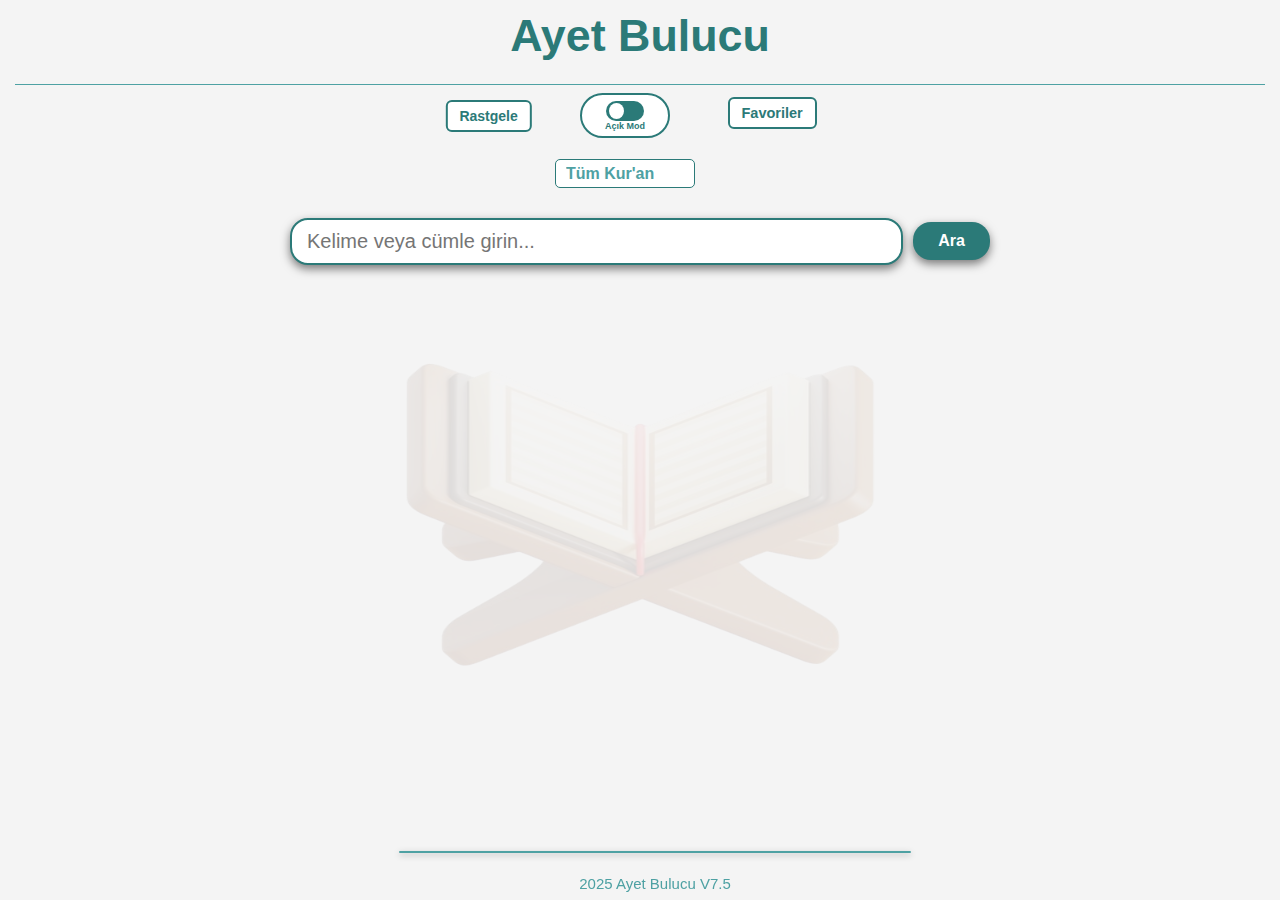
<file: v7.5/index.html>
<!DOCTYPE html>
<html lang="tr">
<head>
<meta charset="UTF-8" />
<meta name="viewport" content="width=device-width, initial-scale=1" />
<link rel="stylesheet" href="css/css.css">
<title>Ayet Arama</title>
</head>
<body>
<h1 id="baslik" class="simple-title mobilboyuth1">
  <a href="" style="text-decoration:none; color:inherit;">Ayet Bulucu</a>
</h1>
<hr id="aracizgi" style="border: none; height: 1px; background-color: #4ea1a3; width: 100%; margin: 0;position: relative; top:-37px;">
<button id="favorilerBtn">Favoriler</button>

<div class="sure-container" id="surelerliste">
  <select id="sureSec">
  </select>
</div>



<div class="search-container" style="z-index: 1000; ">
  <input type="search" id="searchInput" placeholder="Kelime veya cümle girin..." autocomplete="off" style=" box-shadow: 0 4px 10px rgba(0,0,0,0.5);">
  <button id="searchBtn" style=" box-shadow: 0 4px 10px rgba(0,0,0,0.5);">Ara</button>
</div>
<img src="images/logo.png" id="logoorta">
<div id="sakla" class="scroll-wrapper" style="margin: auto; position: relative; overflow-y:auto; border:1px solid #ccc; padding:5px;  box-shadow: 0 4px 10px rgba(0,0,0,0.5);">
    <div id="results"></div>
</div>
<div id="loading" style="display:none; text-align:center; margin: 20px 0;">
  <span id="araniyoryazi"class="loading-icon">🔍</span> Aranıyor...
</div>
<button id="randomBtn" class="ortalapcsol" title="Rastgele Ayet">Rastgele</button>
<button id="kapatBtn" class="ortalapkapatbtn">× Kapat</button>
<button id="paylasBtn" title="Kopyala">Kopyala</button>
<div id="themeToggle" class="ortalapcsag" title="Tema değiştir">
  <div class="switch"></div>
  <div id="themeLabel">Açık Mod</div>
</div>

<script src="js/script.js"></script>
<script src="js/ayetler.js"></script>

<div class="footer">
  <hr class="altcizgi" style="border: none;height: 2px; background-color: #4ea1a3;">
  <hr class="altcizgi" style="border: none;height: 2px; background-color: #4ea1a3; visibility: hidden; margin-top: 5px;">
  <div class="fontlar" style="display: flex; justify-content: center; width: 100%; font-size: 15px;  color: #4ea1a3;">
  <a href="hakkimizda.html" style="color: #4ea1a3; text-decoration: none; cursor: pointer; font-weight: normal;">2025 Ayet Bulucu V7.5</a></div>
  <hr class="altcizgi" style="border: none;height: 1px; background-color: #4ea1a3; visibility: hidden; margin-top:-3px;">
  <div style="display: none;" class="footer-right">
    <button style="display: none;" title="Kapat">✕</button>
    <a style="display: none;"  href="#" title="YouTube">📺</a>
    <a style="display: none;" href="#" title="Instagram">📸</a>
    <a style="display: none;" href="#" title="GitHub">🐱</a>
    <a style="display: none;" href="#" title="Mail">✉️</a>
    <a style="display: none;" href="#" title="Diğer">💬</a>
  </div>
</div>

</body>
</html>
</file>
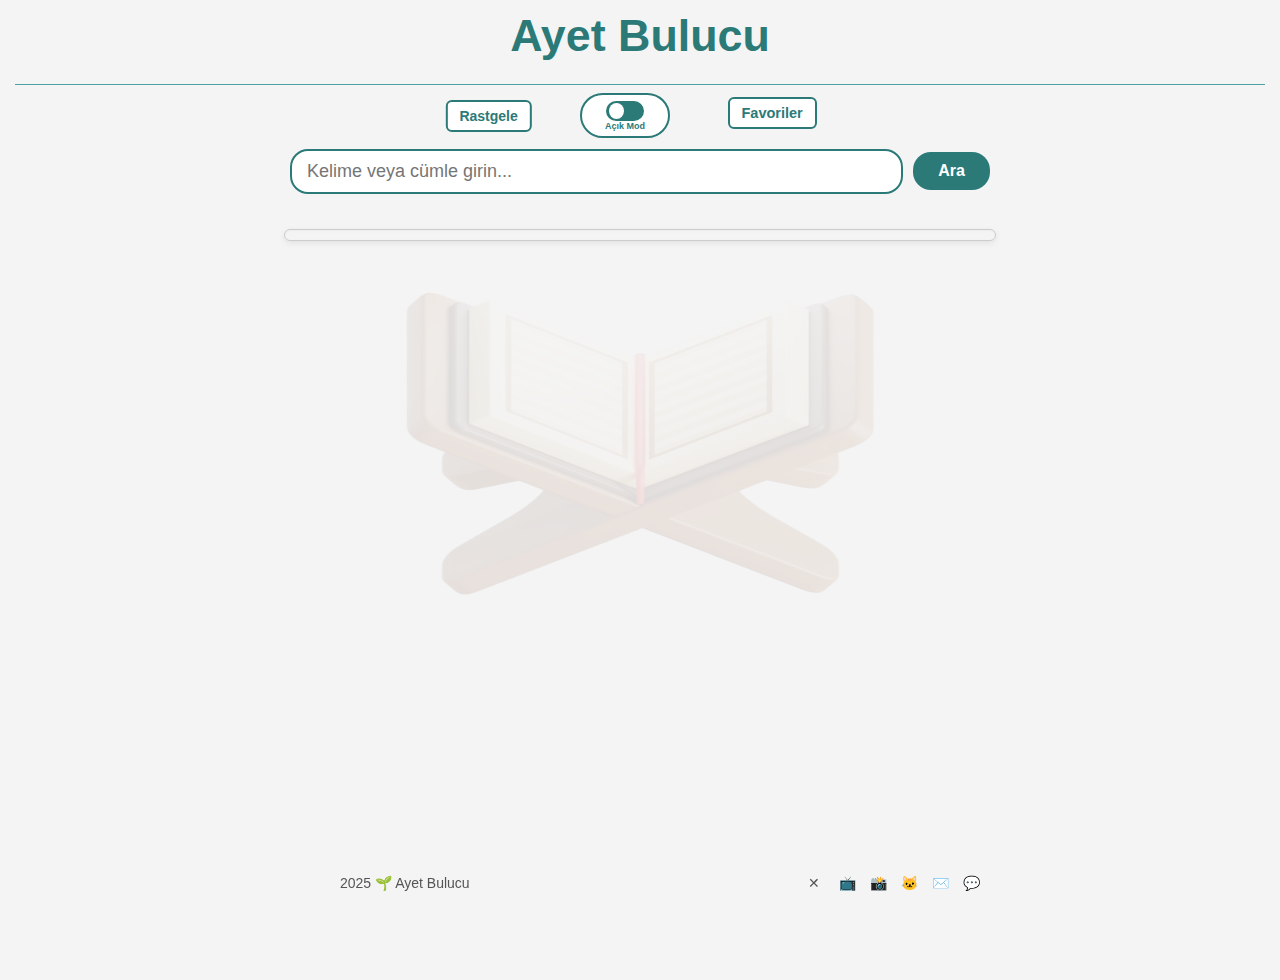
<file: v 7.3/ayet.html>
<!DOCTYPE html>
<html lang="tr">
<head>
<meta charset="UTF-8" />
<meta name="viewport" content="width=device-width, initial-scale=1" />
<link rel="stylesheet" href="css.css">
<title>Ayet Arama</title>
</head>
<body>
<h1 id="baslik" class="simple-title mobilboyuth1">
  <a href="" style="text-decoration:none; color:inherit;">Ayet Bulucu</a>
</h1>
<hr id="aracizgi" style="border: none; height: 1px; background-color: #4ea1a3; width: 100%; margin: 0;position: relative; top:-37px;">
<button id="favorilerBtn">Favoriler</button>

<div class="search-container" style="z-index: 1000;">
  <input type="search" id="searchInput" placeholder="Kelime veya cümle girin..." autocomplete="off">
  <button id="searchBtn">Ara</button>
</div>
<img src="logo.png" id="logoorta">
<div class="scroll-wrapper" style=" margin: auto; position: relative; overflow-y:auto; border:1px solid #ccc; padding:5px;">
    <div id="results"></div>
</div>
<div id="loading" style="display:none; text-align:center; margin: 20px 0;">
  <span class="loading-icon">🔍</span> Aranıyor...
</div>
<button id="randomBtn" class="ortalapcsol" title="Rastgele Ayet">Rastgele</button>
<button id="kapatBtn" class="ortalapkapatbtn">× Kapat</button>
<button id="paylasBtn" title="Kopyala">Kopyala</button>
<div id="themeToggle" class="ortalapcsag" title="Tema değiştir">
  <div class="switch"></div>
  <div id="themeLabel">Açık Mod</div>
</div>

<script src="script.js"></script>
<script src="ayetler.js"></script>
<div class="footer">
  <div class="footer-left">2025 🌱 Ayet Bulucu</div>
  <div class="footer-right">
    <button title="Kapat">✕</button>
    <a href="#" title="YouTube">📺</a>
    <a href="#" title="Instagram">📸</a>
    <a href="#" title="GitHub">🐱</a>
    <a href="#" title="Mail">✉️</a>
    <a href="#" title="Diğer">💬</a>
  </div>
</div>

</body>
</html>
</file>
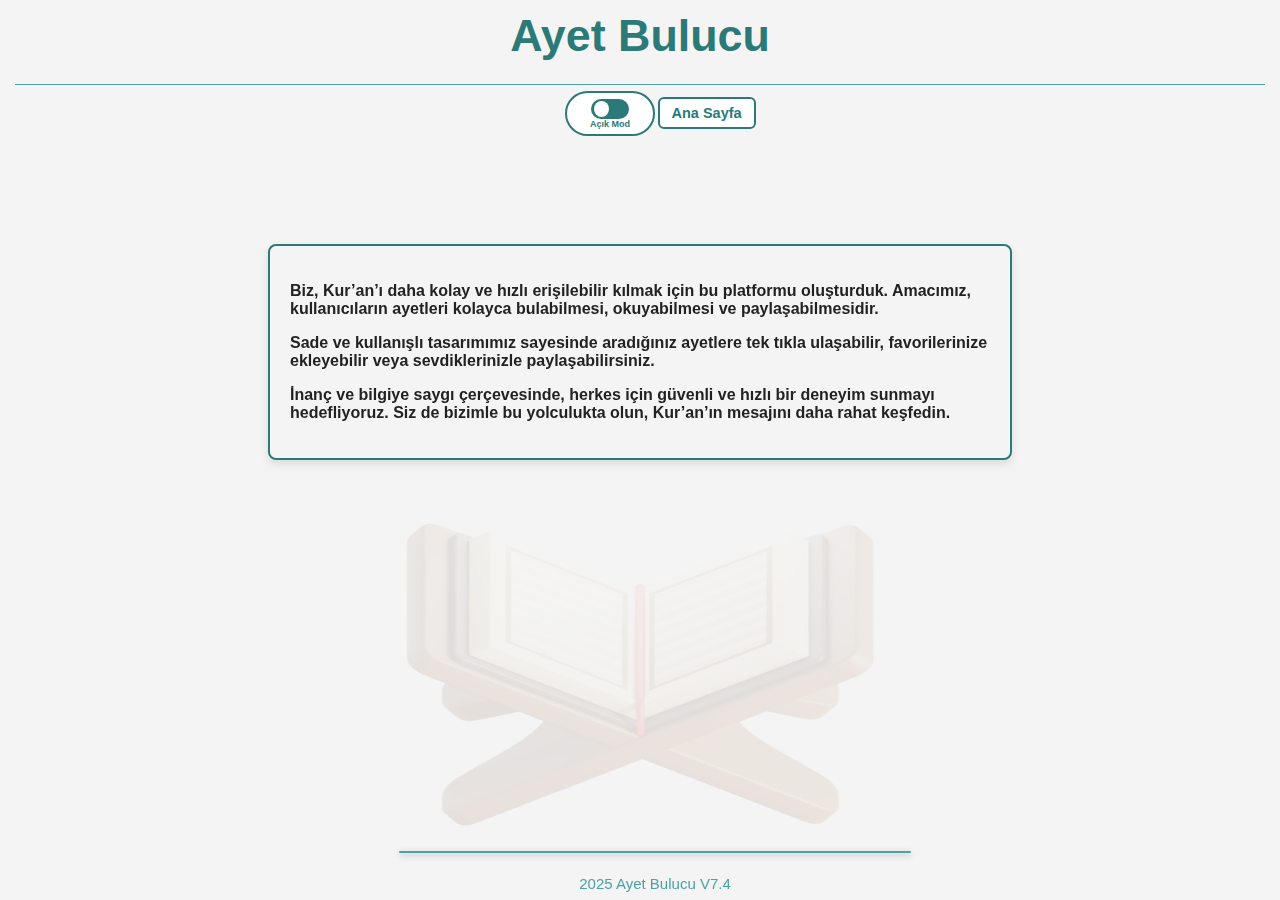
<file: v7.4/hakkimizda.html>
<!DOCTYPE html>
<html lang="tr">
<head>
<meta charset="UTF-8" />
<meta name="viewport" content="width=device-width, initial-scale=1" />
<link rel="stylesheet" href="css/css.css">
<style>
    #results{
        opacity: 1;
        margin-top: 55px;

    }
    #themeToggle{
        position: relative;
        top:-53px !important;
        left:500px;
        margin-top:-10px;
    }
    #favorilerBtn{
       margin-left: -70px;
    }
    
     @media(max-width: 600px) {
       #favorilerBtn{
        top:57px !important;
        left:300px;
    } 
    #themeToggle{
        top:-20px !important;
        margin-left:-400px !important;
    }
  }
</style>
<title>Ayet Arama</title>
</head>
<body>
<h1 id="baslik" class="simple-title mobilboyuth1">
  <a href="" style="text-decoration:none; color:inherit;">Ayet Bulucu</a>
</h1>
<hr id="aracizgi" style="border: none; height: 1px; background-color: #4ea1a3; width: 100%; margin: 0;position: relative; top:-37px;">
<a href="index.html"><button id="favorilerBtn">Ana Sayfa</button></a>
<div id="themeToggle" class="ortalapcsags" title="Tema değiştir" style="top:60px; margin-left:50px;">
  <div class="switch"></div>
  <div id="themeLabel">Açık Mod</div>
</div>
<div class="fontlar" id="results" 
     style="border: 2px solid #2b7a78; padding: 20px; border-radius: 8px; box-shadow: 0 4px 10px rgba(0,0,0,0.10); opacity: 0; transition: opacity 3s;">
  <b><p>Biz, Kur’an’ı daha kolay ve hızlı erişilebilir kılmak için bu platformu oluşturduk. Amacımız, kullanıcıların ayetleri kolayca bulabilmesi, okuyabilmesi ve paylaşabilmesidir.</p></b>
  <b><p>Sade ve kullanışlı tasarımımız sayesinde aradığınız ayetlere tek tıkla ulaşabilir, favorilerinize ekleyebilir veya sevdiklerinizle paylaşabilirsiniz.</p></b>
  <b><p>İnanç ve bilgiye saygı çerçevesinde, herkes için güvenli ve hızlı bir deneyim sunmayı hedefliyoruz. Siz de bizimle bu yolculukta olun, Kur’an’ın mesajını daha rahat keşfedin.</p></b>
</div>

<script>
  document.addEventListener("DOMContentLoaded", () => {
    const results = document.getElementById("results");
    setTimeout(() => {
      results.style.opacity = "1"; // 3 saniyede yavaşça görünür
    }, 100); // küçük gecikme, DOM hazır olsun diye
  });
</script>

<img src="images/logo.png" id="logoorta">
<script src="js/script2.js"></script>
<div class="footer">
  <hr class="altcizgi" style="border: none;height: 2px; background-color: #4ea1a3;">
  <hr class="altcizgi" style="border: none;height: 2px; background-color: #4ea1a3; visibility: hidden; margin-top: 5px;">
  <div class="fontlar" style="display: flex; justify-content: center; width: 100%; font-size: 15px;  color: #4ea1a3;">
  <a href="#" style="color: #4ea1a3; text-decoration: none; cursor: pointer; font-weight: normal;">2025 Ayet Bulucu V7.4</a></div>
  <hr class="altcizgi" style="border: none;height: 1px; background-color: #4ea1a3; visibility: hidden; margin-top:-3px;">
  <div style="display: none;" class="footer-right">
    <button style="display: none;" title="Kapat">✕</button>
    <a style="display: none;"  href="#" title="YouTube">📺</a>
    <a style="display: none;" href="#" title="Instagram">📸</a>
    <a style="display: none;" href="#" title="GitHub">🐱</a>
    <a style="display: none;" href="#" title="Mail">✉️</a>
    <a style="display: none;" href="#" title="Diğer">💬</a>
  </div>
</div>
</div>
</body>
</html>
</file>
<file: v7.5/css/css.css>
.sure-container {
  position: relative;
  max-width: 140px;
  margin: 20px auto;
  transform: translateX(-15px); /* Hafif sola kaydırma */
  top:-15px;
}

#sureSec {
  width: 100%;
  padding: 5px 10px;
  font-size: 16px;
  border: 1px solid #2b7a78;
  border-radius: 5px;
  appearance: none;      
  -webkit-appearance: none;
  -moz-appearance: none;
  cursor: pointer;
  color: #4ea1a3;
  font-weight: bold;
  background-color: white;
  outline: none;
  overflow-y: hidden;    
  scrollbar-width: none; 
}

/* Chrome, Safari, Opera */
#sureSec::-webkit-scrollbar {
  display: none;
}

#sureSec option {
  padding: 5px;
  background-color: white;
  color: #333;
  border-bottom: 1px solid #ccc; 
}

#sureSec option:last-child {
  border-bottom: none; 
}

#sureSec option:hover {
  background-color: #e0f7f7;
}

#sureSec option:checked {
  background-color: #3aa9a8;
  color: white;
}

/* Dark mod desteği */
[data-theme="dark"] #sureSec {
  background-color: #000;
  color: #4ea1a3;
  border: 1px solid #4ea1a3;
}

[data-theme="dark"] #sureSec option {
  background-color: #222;
  color: white;
  border-bottom: 1px solid #444;
}

[data-theme="dark"] #sureSec option:last-child {
  border-bottom: none;
}

[data-theme="dark"] #sureSec option:hover {
  background-color: #3aa9a8;
  color: white;
}

[data-theme="dark"] #sureSec option:checked {
  background-color: #3aa9a8;
  color: white;
}


.altcizgi{
   border: none;                   /* varsayılan çizgiyi kaldır */
  height: 4px;                    /* çizgi kalınlığı */
  background-color: #333;         /* çizgi rengi */
  width: 40%;                     /* genişliği yüzde ile ayarla */
  margin: 10px auto;              /* üst-alt boşluk ve yatay ortalama */
  box-shadow: 0 2px 6px rgba(0,0,0,0.3); /* gölge efekti */
  border-radius: 2px;     


}

.fontlar{
  font-family: 'Roboto', sans-serif;
}
#results, #sakla, #aranıyoryazi {
  opacity:0; 
}
.scroll-wrapper {
    max-width: 700px;       /* Maksimum genişlik */
    max-height: 500px;      /* Maksimum yükseklik */
    overflow-y: auto;       /* İçerik taşarsa scroll */
    padding: 8px;
    border-radius: 12px;
    background: transparent;
    border: 1px solid rgba(255,255,255,0.5);
    box-shadow: 0 2px 6px rgba(0,0,0,0.08), inset 0 1px 3px rgba(0,0,0,0.03);
    top: -25px !important;
    /* Smooth scroll efekti */
    scroll-behavior: smooth;
}

/* Scroll bar için */
.scroll-wrapper::-webkit-scrollbar {
    width: 10px;
}
.scroll-wrapper::-webkit-scrollbar-track {
    background: rgba(255,255,255,0.1);
    border-radius: 10px;
}
.scroll-wrapper::-webkit-scrollbar-thumb {
    background-color: rgba(180,180,180,0.7);
    border-radius: 10px;
    border: 2px solid rgba(255,255,255,0.1);
}
.scroll-wrapper::-webkit-scrollbar-thumb:hover {
    background-color: rgba(136,136,136,0.8);
}




.fav-btn-fokus {
  position: absolute;
  transform: translateX(-50%);
  padding: 6px 12px;
  cursor: pointer;
  background-color: gold;
  border: none;
  border-radius: 5px;
  color: #000;
  font-weight: bold;
  transition: background-color 0.3s;
  z-index: 999;
  box-shadow: 0 2px 6px rgba(0,0,0,0.3);
  transition: top 0.3s ease, left 0.3s ease;
  white-space: nowrap;
}
.fav-btn-fokus:hover {
  background-color: #e6c200;
}



    .arabuton{
      margin-left:320px !important;
    }
    /* Container yan yana hizalama */
.search-container {
  display: flex;
  align-items: center;
  gap: 10px;
  max-width: 700px;
  margin: 20px auto;
  top:50px;
  z-index: 100;
}

/* Input tasarımı (mevcut tema ile uyumlu) */
.search-container input[type="text"] {
  flex: 1;
  padding: 10px 20px;
  font-size: 18px;
  border: 2px solid var(--primary);
  border-radius: 18px;
  outline: none;
  box-sizing: border-box;
  background: var(--result-bg);
  color: inherit;
}

/* Koyu tema için input */
[data-theme="dark"] .search-container input[type="text"] {
  background: var(--result-bg-dark);
  border-color: #4ea1a3;
  color: var(--text-dark);
}

/* Buton tasarımı (mevcut tema renkleri ile) */
#searchBtn {
  padding: 10px 25px;
  font-size: 16px;
  font-weight: 600;
  color: white;
  background: var(--primary);
  border: none;
  border-radius: 18px;
  cursor: pointer;
  transition: all 0.3s ease;
  margin-top:-16px !important;
}

#searchBtn:hover {
  background-color: #1f5d56;
}



  :root {
    --bg-light: #f4f4f4;
    --bg-dark: #121212;
    --text-light: #222;
    --text-dark: #ddd;
    --primary: #2b7a78;
    --result-bg: #ffffff;
    --result-bg-dark: #1e1e1e;
  }



.footer {
  width: 100%;

  
  justify-content: space-between;

  

  font-size: 14px;
  position: fixed; /* Her zaman en altta */
  bottom: 0;
 
  z-index: 9999;
}

.footer-left {
  color: #555;
}

.footer-right button,
.footer-right a {
  background: none;
  border: none;
  color: #555;
  margin-left: 10px;
  cursor: pointer;
  font-size: 14px;
  text-decoration: none;
  transition: color 0.2s;
}

.footer-right button:hover,
.footer-right a:hover {
  color: #4ea1a3;
}
  
  [data-theme="dark"] {
    background-color: #202124;
    color: var(--text-dark);
  }
  body {
    background-color: var(--bg-light);
    color: var(--text-light);
    font-family: Arial, sans-serif;
    margin: 0;
    padding: 0 15px 50px 15px;
    
    
  }
  [data-theme="dark"] body {
    background-color: #202124;
    color: var(--text-dark);
  }


  
  h1 {
    text-align: center;
    margin: 20px 0;
  }
  input[type="search"] {
    width: 100%;
    padding: 10px 15px;
    font-size: 18px;
    margin-bottom: 15px;
    border: 2px solid var(--primary);
    border-radius: 6px;
    box-sizing: border-box;
    background: var(--result-bg);
    color: inherit;
  }
  [data-theme="dark"] input[type="search"] {
    background: var(--result-bg-dark);
    border-color: #4ea1a3;
    color: var(--text-dark);
  }
  #results {
    max-width: 700px;
    margin: auto;
    position: relative;
    z-index: 100;
    opacity: 0.2;
  }
  .result-item {
    background: var(--result-bg);
    border-radius: 8px;
    margin-bottom: 12px;
    padding: 15px 20px;
    cursor: pointer;
    box-shadow: 0 0 7px rgb(0 0 0 / 0.1);
    transition: background-color 0.25s ease;
    position: relative;
  }
  [data-theme="dark"] .result-item {
    background: var(--result-bg-dark);
    box-shadow: 0 0 10px rgb(255 255 255 / 0.1);
  }
  .result-item:hover {
    background-color: #c6e3e1;
  }
  [data-theme="dark"] .result-item:hover {
    background-color: #2a4948;
  }
  /* blur + disable when focus mode active */
  .fokus-var .result-item {
    filter: blur(3px);
    pointer-events: none;
    user-select: none;
    opacity: 0.4;
    transition: filter 0.3s, opacity 0.3s;
    
  }

  .fokus-var .result-item.highlighted {
    filter: none !important;
    pointer-events: auto !important;
    user-select: text !important;
    opacity: 1 !important;
    z-index: 10;
  }
   .sonucbulunmadı{
     display: flex;
  justify-content: center; /* yatay ortala */
  text-align: center;      /* paragraf içindeki metni ortala */
  margin: 0;
   }
  .sure-ayet {
    font-weight: 700;
    margin-bottom: 8px;
  }
  .ayet-arabic {
    font-size: 22px;
    font-family: "Amiri", serif;
    direction: rtl;
    margin-bottom: 6px;
    user-select: text;
    background: none !important;
  }
  .ayet-turkce {
    font-size: 16px;
    font-style: italic;
    user-select: text;
  }
  /* Kapatma butonu */
  #kapatBtn {
    position: fixed;
    top: 65px;
    right: 15px;
    background: red;
    border: none;
    border-radius: 4px;
    color: white;
    padding: 7px 12px;
    font-size: 18px;
    cursor: pointer;
    display: none;
    z-index: 990;
  }
  #kapatBtn:hover {
    background: darkred;
  }


.loading-icon {
  display: inline-block;
  animation: spin 1s linear infinite;
  font-size: 20px;
  margin-right: 8px;
}

@keyframes spin {
  0% { transform: rotate(0deg); }
  100% { transform: rotate(360deg); }
}





  /* Tema toggle */
  #themeToggle {
    position: absolute;
    top: 29px;
    right: 15px;
    background: var(--result-bg);
    border: 2px solid var(--primary);
    border-radius: 45px;
    width: 90px;
    height: 45px;
    cursor: pointer;
    display: flex;
    flex-direction: column;
    align-items: center;
    justify-content: center;
    padding: 2px 0;
    user-select: none;
    font-weight: 550;
    color: var(--primary);
    font-size: 4px;
    box-sizing: border-box;
    z-index: 30;
  }
  #themeToggle .switch {
    background: var(--primary);
    border-radius: 12px;
    width: 38px;
    height: 20px;
    position: relative;
    transition: background-color 0.3s ease;
  }
  #themeToggle .switch::before {
    content: "";
    position: absolute;
    top: 2px;
    left: 3px;
    width: 15px;
    height: 16px;
    background: white;
    border-radius: 50%;
    transition: transform 0.3s ease;
  }
  [data-theme="dark"] #themeToggle {
    background: black;
    color: #4ea1a3;
  }
  [data-theme="dark"] #themeToggle .switch {
    background: #4ea1a3;
  }
  [data-theme="dark"] #themeToggle .switch::before {
    transform: translateX(18px);
  }


  #themeToggle #themeLabel {
    font-size: 9px;
  }
#searchInput{
      border-radius: 18px !important;
      font-size: 20px;
    }
  /* Kopyala butonu (paylaş buton yerine Kopyala olarak bırakıldı) */
  #paylasBtn {
    position: absolute;
    left: 30%;
    transform: translateX(-50%);
    background: var(--primary);
    color: white;
    border: none;
    border-radius: 6px;
    padding: 6px 12px;
    font-size: 12px;
    cursor: pointer;
    display: none;
    z-index: 555;
    box-shadow: 0 2px 6px rgba(0,0,0,0.3);
    transition: top 0.3s ease, left 0.3s ease;
    white-space: nowrap;
  }
  #paylasBtn:hover {
    background: #1f5d56;
  }
.simple-title {
  font-family: 'Verdana', sans-serif;
  font-weight: 700;
  font-size: 2.8rem;
  color: #2b7a78;
  text-align: center;
  margin: 30px 0 40px 0;
  user-select: none;

  position: relative;
top: -20px;
}

.search-container {
  order: -1; /* en üste alır */
}

#results.fokus-var ~ .search-container {
  display: none;
}

.search-container,
#randomBtn,
.simple-title,
#themeToggle,
#logoorta {
  transition: opacity 0.15s ease;
}


.ortalapkapatbtn{
    position: relative;    /* veya absolute */
    right: 50% !important;
    margin-top:120px !important;
    transform: translateX(50%) !important;
}
  /* Random buton görünümü */
  #randomBtn {
    font-size: 14px;
    position: absolute;
    top:33px !important;
    left: 15px;
    padding: 6px 12px;
    border-radius: 6px;
    border: 2px solid var(--primary);
    background: var(--result-bg);
    color: var(--primary);
    cursor: pointer;
    font-weight:bold;
    z-index: 35;
    user-select: none;
    transition: background-color 0.3s ease;
  }
  #randomBtn:hover {
    background-color: #c6e3e1;
  }
  [data-theme="dark"] #randomBtn{
    background: black;
    color: #4ea1a3;
  }


#favorilerBtn {
    position: absolute;
    padding: 6px 12px;
    border-radius: 6px;
    border: 2px solid var(--primary);
    background: var(--result-bg);
    color: var(--primary);
    cursor: pointer;
    font-weight:bold;
    z-index: 35;
    user-select: none;
    transition: background-color 0.3s ease, color 0.3s ease;
}

#favorilerBtn:hover {
    background-color: #c6e3e1;
}

[data-theme="dark"] #favorilerBtn {
    background: black;
    color: #4ea1a3;
}

#logoorta{
    width: 100%;
    height: 40%;
    position: fixed;
    left: 50%;
    transform: translateX(-50%);
    padding: 20px;
    border-radius: 8px;
    z-index: 1 !important;
    opacity: 0.1;
    -webkit-user-select: none; /* Chrome, Safari */
    -moz-user-select: none;    /* Firefox */
    -ms-user-select: none;     /* IE/Edge */
    user-select: none;         /* Modern tarayıcılar */
    
    pointer-events: none; 
}
  @media (min-width: 1024px) {

#logoorta{
    width: 40%;
    height: 40%;
    
}

  .araboyut {
    width: 300px !important;
    font-size: 14px; /* İsteğe bağlı */
    position: relative;    /* veya absolute */
    left: 50%;
    margin-top:20px;
    transform: translateX(-50%);
  }
  .ortalapcsol{
    position: relative;    /* veya absolute */
    margin-left: 37% !important;
    margin-top:67px !important;
    transform: translateX(-50%) !important;
  }
  .ortalapcsag{
    position: relative;    /* veya absolute */
    margin-right: 50% !important;
    margin-top:64px !important;
    transform: translateX(50%) !important;
  }
 #favorilerBtn{
    position: relative;
    left:57%;
    font-size:14.5px;
     font-weight:bold;
    top:-25px !important;
  
  }
  .search-container{
    margin-top:-5px;
  }

  .ortalapkapatbtn{
    position: relative;    /* veya absolute */
    right: 50% !important;
    margin-top:80px !important;
    transform: translateX(50%) !important;
  }
}
  @media(max-width: 600px) {
    .simple-title{
      top:-3px;
    }
  .mobilgizle{
      display: none;
    }
  .mobilboyuth1{
    font-size:33px;
    margin-top:-5px !important;
  }
  }
  .scroll-wrapper{
    top:1px !important;
  }
  
  @media(max-width: 480px) {
    .altcizgi{
    border: none;                  /* varsayılan border’ı kaldır */
  height: 4px;                   /* çizgi kalınlığı */
  background-color: #333;        /* çizgi rengi */
  width: 100%;                   /* yatay olarak tüm genişlik */
  box-shadow: 0 2px 4px rgba(0,0,0,0.3); /* gölge efekti */
  margin: 0 !important;
  margin-left:-10px !important;


}
.sure-container {
  top:5px;
  left:20px;
  
}
    body {
      padding: 10px 10px 50px 10px;
    }

    .search-container {
    flex-direction: column;
    gap: 10px;
  }
  .search-container input[type="text"],
  #searchBtn {
    width: 100%;
  }
  .search-container{
    margin-top:0;
  }

    #favorilerBtn{
      left:77%;
      top:57px;
      font-weight: bold;
      font-size: 14.3px;
    }
    #themeToggle {
      margin-right: 37%;
      width: 75px;
      height: 40px;
      font-size: 11px;
      top:52px !important;
    }
    #kapatBtn {
      top: 35px;
      font-size: 16px;
      padding: 6px 10px;
    }
    .ayet-arabic {
      font-size: 18px;
    }
    .ayet-turkce {
      font-size: 14px;
    }
    #randomBtn {
      top: 57px !important;
      left: 10px;
      padding: 5px 10px;
      font-size: 14px;
    }
    #searchInput{
      margin-top:10px !important;
    }
  }
</file>
<file: v 7.3/css.css>
.scroll-wrapper {
    max-width: 700px;       /* Maksimum genişlik */
    max-height: 500px;      /* Maksimum yükseklik */
    overflow-y: auto;       /* İçerik taşarsa scroll */
    padding: 8px;
    border-radius: 12px;
    background: transparent;
    border: 1px solid rgba(255,255,255,0.5);
    box-shadow: 0 2px 6px rgba(0,0,0,0.08), inset 0 1px 3px rgba(0,0,0,0.03);

    /* Smooth scroll efekti */
    scroll-behavior: smooth;
}

/* Scroll bar için */
.scroll-wrapper::-webkit-scrollbar {
    width: 10px;
}
.scroll-wrapper::-webkit-scrollbar-track {
    background: rgba(255,255,255,0.1);
    border-radius: 10px;
}
.scroll-wrapper::-webkit-scrollbar-thumb {
    background-color: rgba(180,180,180,0.7);
    border-radius: 10px;
    border: 2px solid rgba(255,255,255,0.1);
}
.scroll-wrapper::-webkit-scrollbar-thumb:hover {
    background-color: rgba(136,136,136,0.8);
}




.fav-btn-fokus {
  position: absolute;
  transform: translateX(-50%);
  padding: 6px 12px;
  cursor: pointer;
  background-color: gold;
  border: none;
  border-radius: 5px;
  color: #000;
  font-weight: bold;
  transition: background-color 0.3s;
  z-index: 999;
  box-shadow: 0 2px 6px rgba(0,0,0,0.3);
  transition: top 0.3s ease, left 0.3s ease;
  white-space: nowrap;
}
.fav-btn-fokus:hover {
  background-color: #e6c200;
}



    .arabuton{
      margin-left:320px !important;
    }
    /* Container yan yana hizalama */
.search-container {
  display: flex;
  align-items: center;
  gap: 10px;
  max-width: 700px;
  margin: 20px auto;
  top:50px;
  z-index: 100;
}

/* Input tasarımı (mevcut tema ile uyumlu) */
.search-container input[type="text"] {
  flex: 1;
  padding: 10px 20px;
  font-size: 18px;
  border: 2px solid var(--primary);
  border-radius: 18px;
  outline: none;
  box-sizing: border-box;
  background: var(--result-bg);
  color: inherit;
}

/* Koyu tema için input */
[data-theme="dark"] .search-container input[type="text"] {
  background: var(--result-bg-dark);
  border-color: #4ea1a3;
  color: var(--text-dark);
}

/* Buton tasarımı (mevcut tema renkleri ile) */
#searchBtn {
  padding: 10px 25px;
  font-size: 16px;
  font-weight: 600;
  color: white;
  background: var(--primary);
  border: none;
  border-radius: 18px;
  cursor: pointer;
  transition: all 0.3s ease;
  margin-top:-16px !important;
}

#searchBtn:hover {
  background-color: #1f5d56;
}



  :root {
    --bg-light: #f4f4f4;
    --bg-dark: #121212;
    --text-light: #222;
    --text-dark: #ddd;
    --primary: #2b7a78;
    --result-bg: #ffffff;
    --result-bg-dark: #1e1e1e;
  }



.footer {
  width: 50%;
  margin-left:25%;
  display: flex;
  justify-content: space-between;
  align-items: center;
  padding: 8px 20px;

  font-size: 14px;
  position: fixed; /* Her zaman en altta */
  bottom: 0;
  left: 0;
  z-index: 9999;
}

.footer-left {
  color: #555;
}

.footer-right button,
.footer-right a {
  background: none;
  border: none;
  color: #555;
  margin-left: 10px;
  cursor: pointer;
  font-size: 14px;
  text-decoration: none;
  transition: color 0.2s;
}

.footer-right button:hover,
.footer-right a:hover {
  color: #4ea1a3;
}
  
  [data-theme="dark"] {
    background-color: #202124;
    color: var(--text-dark);
  }
  body {
    background-color: var(--bg-light);
    color: var(--text-light);
    font-family: Arial, sans-serif;
    margin: 0;
    padding: 0 15px 50px 15px;
    min-height: 100vh;
    
  }
  [data-theme="dark"] body {
    background-color: #202124;
    color: var(--text-dark);
  }


  
  h1 {
    text-align: center;
    margin: 20px 0;
  }
  input[type="search"] {
    width: 100%;
    padding: 10px 15px;
    font-size: 18px;
    margin-bottom: 15px;
    border: 2px solid var(--primary);
    border-radius: 6px;
    box-sizing: border-box;
    background: var(--result-bg);
    color: inherit;
  }
  [data-theme="dark"] input[type="search"] {
    background: var(--result-bg-dark);
    border-color: #4ea1a3;
    color: var(--text-dark);
  }
  #results {
    max-width: 700px;
    margin: auto;
    position: relative;
    z-index: 100;
  }
  .result-item {
    background: var(--result-bg);
    border-radius: 8px;
    margin-bottom: 12px;
    padding: 15px 20px;
    cursor: pointer;
    box-shadow: 0 0 7px rgb(0 0 0 / 0.1);
    transition: background-color 0.25s ease;
    position: relative;
  }
  [data-theme="dark"] .result-item {
    background: var(--result-bg-dark);
    box-shadow: 0 0 10px rgb(255 255 255 / 0.1);
  }
  .result-item:hover {
    background-color: #c6e3e1;
  }
  [data-theme="dark"] .result-item:hover {
    background-color: #2a4948;
  }
  /* blur + disable when focus mode active */
  .fokus-var .result-item {
    filter: blur(3px);
    pointer-events: none;
    user-select: none;
    opacity: 0.4;
    transition: filter 0.3s, opacity 0.3s;
    
  }

  .fokus-var .result-item.highlighted {
    filter: none !important;
    pointer-events: auto !important;
    user-select: text !important;
    opacity: 1 !important;
    z-index: 10;
  }
   .sonucbulunmadı{
     display: flex;
  justify-content: center; /* yatay ortala */
  text-align: center;      /* paragraf içindeki metni ortala */
  margin: 0;
   }
  .sure-ayet {
    font-weight: 700;
    margin-bottom: 8px;
  }
  .ayet-arabic {
    font-size: 22px;
    font-family: "Amiri", serif;
    direction: rtl;
    margin-bottom: 6px;
    user-select: text;
    background: none !important;
  }
  .ayet-turkce {
    font-size: 16px;
    font-style: italic;
    user-select: text;
  }
  /* Kapatma butonu */
  #kapatBtn {
    position: fixed;
    top: 65px;
    right: 15px;
    background: red;
    border: none;
    border-radius: 4px;
    color: white;
    padding: 7px 12px;
    font-size: 18px;
    cursor: pointer;
    display: none;
    z-index: 990;
  }
  #kapatBtn:hover {
    background: darkred;
  }


.loading-icon {
  display: inline-block;
  animation: spin 1s linear infinite;
  font-size: 20px;
  margin-right: 8px;
}

@keyframes spin {
  0% { transform: rotate(0deg); }
  100% { transform: rotate(360deg); }
}





  /* Tema toggle */
  #themeToggle {
    position: absolute;
    top: 29px;
    right: 15px;
    background: var(--result-bg);
    border: 2px solid var(--primary);
    border-radius: 45px;
    width: 90px;
    height: 45px;
    cursor: pointer;
    display: flex;
    flex-direction: column;
    align-items: center;
    justify-content: center;
    padding: 2px 0;
    user-select: none;
    font-weight: 550;
    color: var(--primary);
    font-size: 4px;
    box-sizing: border-box;
    z-index: 30;
  }
  #themeToggle .switch {
    background: var(--primary);
    border-radius: 12px;
    width: 38px;
    height: 20px;
    position: relative;
    transition: background-color 0.3s ease;
  }
  #themeToggle .switch::before {
    content: "";
    position: absolute;
    top: 2px;
    left: 3px;
    width: 15px;
    height: 16px;
    background: white;
    border-radius: 50%;
    transition: transform 0.3s ease;
  }
  [data-theme="dark"] #themeToggle {
    background: black;
    color: #4ea1a3;
  }
  [data-theme="dark"] #themeToggle .switch {
    background: #4ea1a3;
  }
  [data-theme="dark"] #themeToggle .switch::before {
    transform: translateX(18px);
  }
  #themeToggle #themeLabel {
    font-size: 9px;
  }
#searchInput{
      border-radius: 18px !important;
    }
  /* Kopyala butonu (paylaş buton yerine Kopyala olarak bırakıldı) */
  #paylasBtn {
    position: absolute;
    left: 30%;
    transform: translateX(-50%);
    background: var(--primary);
    color: white;
    border: none;
    border-radius: 6px;
    padding: 6px 12px;
    font-size: 12px;
    cursor: pointer;
    display: none;
    z-index: 555;
    box-shadow: 0 2px 6px rgba(0,0,0,0.3);
    transition: top 0.3s ease, left 0.3s ease;
    white-space: nowrap;
  }
  #paylasBtn:hover {
    background: #1f5d56;
  }
.simple-title {
  font-family: 'Verdana', sans-serif;
  font-weight: 700;
  font-size: 2.8rem;
  color: #2b7a78;
  text-align: center;
  margin: 30px 0 40px 0;
  user-select: none;

  position: relative;
top: -20px;
}

.search-container {
  order: -1; /* en üste alır */
}

#results.fokus-var ~ .search-container {
  display: none;
}

.search-container,
#randomBtn,
.simple-title,
#themeToggle,
#logoorta {
  transition: opacity 0.15s ease;
}


.ortalapkapatbtn{
    position: relative;    /* veya absolute */
    right: 50% !important;
    margin-top:120px !important;
    transform: translateX(50%) !important;
}
  /* Random buton görünümü */
  #randomBtn {
    font-size: 14px;
    position: absolute;
    top:33px !important;
    left: 15px;
    padding: 6px 12px;
    border-radius: 6px;
    border: 2px solid var(--primary);
    background: var(--result-bg);
    color: var(--primary);
    cursor: pointer;
    font-weight:bold;
    z-index: 35;
    user-select: none;
    transition: background-color 0.3s ease;
  }
  #randomBtn:hover {
    background-color: #c6e3e1;
  }
  [data-theme="dark"] #randomBtn{
    background: black;
    color: #4ea1a3;
  }


#favorilerBtn {
    position: absolute;
    padding: 6px 12px;
    border-radius: 6px;
    border: 2px solid var(--primary);
    background: var(--result-bg);
    color: var(--primary);
    cursor: pointer;
    font-weight:bold;
    z-index: 35;
    user-select: none;
    transition: background-color 0.3s ease, color 0.3s ease;
}

#favorilerBtn:hover {
    background-color: #c6e3e1;
}

[data-theme="dark"] #favorilerBtn {
    background: black;
    color: #4ea1a3;
}

#logoorta{
    width: 100%;
    height: 40%;
    position: fixed;
    left: 50%;
    transform: translateX(-50%);
    padding: 20px;
    border-radius: 8px;
    z-index: 1 !important;
    opacity: 0.1;
    -webkit-user-select: none; /* Chrome, Safari */
    -moz-user-select: none;    /* Firefox */
    -ms-user-select: none;     /* IE/Edge */
    user-select: none;         /* Modern tarayıcılar */
    
    pointer-events: none; 
}
  @media (min-width: 1024px) {

#logoorta{
    width: 40%;
    height: 40%;
    
}

  .araboyut {
    width: 300px !important;
    font-size: 14px; /* İsteğe bağlı */
    position: relative;    /* veya absolute */
    left: 50%;
    margin-top:20px;
    transform: translateX(-50%);
  }
  .ortalapcsol{
    position: relative;    /* veya absolute */
    margin-left: 37% !important;
    margin-top:67px !important;
    transform: translateX(-50%) !important;
  }
  .ortalapcsag{
    position: relative;    /* veya absolute */
    margin-right: 50% !important;
    margin-top:64px !important;
    transform: translateX(50%) !important;
  }
 #favorilerBtn{
    position: relative;
    left:57%;
    font-size:14.5px;
     font-weight:bold;
    top:-25px !important;
  
  }
  .search-container{
    margin-top:-5px;
  }

  .ortalapkapatbtn{
    position: relative;    /* veya absolute */
    right: 50% !important;
    margin-top:80px !important;
    transform: translateX(50%) !important;
  }
}
  @media(max-width: 600px) {
    .simple-title{
      top:-3px;
    }
  .mobilgizle{
      display: none;
    }
  .mobilboyuth1{
    font-size:33px;
    margin-top:-5px !important;
  }
  }
  @media(max-width: 480px) {
    body {
      padding: 10px 10px 50px 10px;
    }

    .search-container {
    flex-direction: column;
    gap: 10px;
  }
  .search-container input[type="text"],
  #searchBtn {
    width: 100%;
  }
  .search-container{
    margin-top:0;
  }

    #favorilerBtn{
      left:77%;
      top:57px;
      font-weight: bold;
      font-size: 14.3px;
    }
    #themeToggle {
      margin-right: 37%;
      width: 75px;
      height: 40px;
      font-size: 11px;
      top:52px !important;
    }
    #kapatBtn {
      top: 35px;
      font-size: 16px;
      padding: 6px 10px;
    }
    .ayet-arabic {
      font-size: 18px;
    }
    .ayet-turkce {
      font-size: 14px;
    }
    #randomBtn {
      top: 57px !important;
      left: 10px;
      padding: 5px 10px;
      font-size: 14px;
    }
    #searchInput{
      margin-top:10px !important;
    }
  }
</file>
<file: v7.4/css/css.css>
.altcizgi{
   border: none;                   /* varsayılan çizgiyi kaldır */
  height: 4px;                    /* çizgi kalınlığı */
  background-color: #333;         /* çizgi rengi */
  width: 40%;                     /* genişliği yüzde ile ayarla */
  margin: 10px auto;              /* üst-alt boşluk ve yatay ortalama */
  box-shadow: 0 2px 6px rgba(0,0,0,0.3); /* gölge efekti */
  border-radius: 2px;     


}

.fontlar{
  font-family: 'Roboto', sans-serif;
}
#results, #sakla, #aranıyoryazi {
  opacity:0; 
}
.scroll-wrapper {
    max-width: 700px;       /* Maksimum genişlik */
    max-height: 500px;      /* Maksimum yükseklik */
    overflow-y: auto;       /* İçerik taşarsa scroll */
    padding: 8px;
    border-radius: 12px;
    background: transparent;
    border: 1px solid rgba(255,255,255,0.5);
    box-shadow: 0 2px 6px rgba(0,0,0,0.08), inset 0 1px 3px rgba(0,0,0,0.03);
    top: -25px !important;
    /* Smooth scroll efekti */
    scroll-behavior: smooth;
}

/* Scroll bar için */
.scroll-wrapper::-webkit-scrollbar {
    width: 10px;
}
.scroll-wrapper::-webkit-scrollbar-track {
    background: rgba(255,255,255,0.1);
    border-radius: 10px;
}
.scroll-wrapper::-webkit-scrollbar-thumb {
    background-color: rgba(180,180,180,0.7);
    border-radius: 10px;
    border: 2px solid rgba(255,255,255,0.1);
}
.scroll-wrapper::-webkit-scrollbar-thumb:hover {
    background-color: rgba(136,136,136,0.8);
}




.fav-btn-fokus {
  position: absolute;
  transform: translateX(-50%);
  padding: 6px 12px;
  cursor: pointer;
  background-color: gold;
  border: none;
  border-radius: 5px;
  color: #000;
  font-weight: bold;
  transition: background-color 0.3s;
  z-index: 999;
  box-shadow: 0 2px 6px rgba(0,0,0,0.3);
  transition: top 0.3s ease, left 0.3s ease;
  white-space: nowrap;
}
.fav-btn-fokus:hover {
  background-color: #e6c200;
}



    .arabuton{
      margin-left:320px !important;
    }
    /* Container yan yana hizalama */
.search-container {
  display: flex;
  align-items: center;
  gap: 10px;
  max-width: 700px;
  margin: 20px auto;
  top:50px;
  z-index: 100;
}

/* Input tasarımı (mevcut tema ile uyumlu) */
.search-container input[type="text"] {
  flex: 1;
  padding: 10px 20px;
  font-size: 18px;
  border: 2px solid var(--primary);
  border-radius: 18px;
  outline: none;
  box-sizing: border-box;
  background: var(--result-bg);
  color: inherit;
}

/* Koyu tema için input */
[data-theme="dark"] .search-container input[type="text"] {
  background: var(--result-bg-dark);
  border-color: #4ea1a3;
  color: var(--text-dark);
}

/* Buton tasarımı (mevcut tema renkleri ile) */
#searchBtn {
  padding: 10px 25px;
  font-size: 16px;
  font-weight: 600;
  color: white;
  background: var(--primary);
  border: none;
  border-radius: 18px;
  cursor: pointer;
  transition: all 0.3s ease;
  margin-top:-16px !important;
}

#searchBtn:hover {
  background-color: #1f5d56;
}



  :root {
    --bg-light: #f4f4f4;
    --bg-dark: #121212;
    --text-light: #222;
    --text-dark: #ddd;
    --primary: #2b7a78;
    --result-bg: #ffffff;
    --result-bg-dark: #1e1e1e;
  }



.footer {
  width: 100%;

  
  justify-content: space-between;

  

  font-size: 14px;
  position: fixed; /* Her zaman en altta */
  bottom: 0;
 
  z-index: 9999;
}

.footer-left {
  color: #555;
}

.footer-right button,
.footer-right a {
  background: none;
  border: none;
  color: #555;
  margin-left: 10px;
  cursor: pointer;
  font-size: 14px;
  text-decoration: none;
  transition: color 0.2s;
}

.footer-right button:hover,
.footer-right a:hover {
  color: #4ea1a3;
}
  
  [data-theme="dark"] {
    background-color: #202124;
    color: var(--text-dark);
  }
  body {
    background-color: var(--bg-light);
    color: var(--text-light);
    font-family: Arial, sans-serif;
    margin: 0;
    padding: 0 15px 50px 15px;
    
    
  }
  [data-theme="dark"] body {
    background-color: #202124;
    color: var(--text-dark);
  }


  
  h1 {
    text-align: center;
    margin: 20px 0;
  }
  input[type="search"] {
    width: 100%;
    padding: 10px 15px;
    font-size: 18px;
    margin-bottom: 15px;
    border: 2px solid var(--primary);
    border-radius: 6px;
    box-sizing: border-box;
    background: var(--result-bg);
    color: inherit;
  }
  [data-theme="dark"] input[type="search"] {
    background: var(--result-bg-dark);
    border-color: #4ea1a3;
    color: var(--text-dark);
  }
  #results {
    max-width: 700px;
    margin: auto;
    position: relative;
    z-index: 100;
    opacity: 0.2;
  }
  .result-item {
    background: var(--result-bg);
    border-radius: 8px;
    margin-bottom: 12px;
    padding: 15px 20px;
    cursor: pointer;
    box-shadow: 0 0 7px rgb(0 0 0 / 0.1);
    transition: background-color 0.25s ease;
    position: relative;
  }
  [data-theme="dark"] .result-item {
    background: var(--result-bg-dark);
    box-shadow: 0 0 10px rgb(255 255 255 / 0.1);
  }
  .result-item:hover {
    background-color: #c6e3e1;
  }
  [data-theme="dark"] .result-item:hover {
    background-color: #2a4948;
  }
  /* blur + disable when focus mode active */
  .fokus-var .result-item {
    filter: blur(3px);
    pointer-events: none;
    user-select: none;
    opacity: 0.4;
    transition: filter 0.3s, opacity 0.3s;
    
  }

  .fokus-var .result-item.highlighted {
    filter: none !important;
    pointer-events: auto !important;
    user-select: text !important;
    opacity: 1 !important;
    z-index: 10;
  }
   .sonucbulunmadı{
     display: flex;
  justify-content: center; /* yatay ortala */
  text-align: center;      /* paragraf içindeki metni ortala */
  margin: 0;
   }
  .sure-ayet {
    font-weight: 700;
    margin-bottom: 8px;
  }
  .ayet-arabic {
    font-size: 22px;
    font-family: "Amiri", serif;
    direction: rtl;
    margin-bottom: 6px;
    user-select: text;
    background: none !important;
  }
  .ayet-turkce {
    font-size: 16px;
    font-style: italic;
    user-select: text;
  }
  /* Kapatma butonu */
  #kapatBtn {
    position: fixed;
    top: 65px;
    right: 15px;
    background: red;
    border: none;
    border-radius: 4px;
    color: white;
    padding: 7px 12px;
    font-size: 18px;
    cursor: pointer;
    display: none;
    z-index: 990;
  }
  #kapatBtn:hover {
    background: darkred;
  }


.loading-icon {
  display: inline-block;
  animation: spin 1s linear infinite;
  font-size: 20px;
  margin-right: 8px;
}

@keyframes spin {
  0% { transform: rotate(0deg); }
  100% { transform: rotate(360deg); }
}





  /* Tema toggle */
  #themeToggle {
    position: absolute;
    top: 29px;
    right: 15px;
    background: var(--result-bg);
    border: 2px solid var(--primary);
    border-radius: 45px;
    width: 90px;
    height: 45px;
    cursor: pointer;
    display: flex;
    flex-direction: column;
    align-items: center;
    justify-content: center;
    padding: 2px 0;
    user-select: none;
    font-weight: 550;
    color: var(--primary);
    font-size: 4px;
    box-sizing: border-box;
    z-index: 30;
  }
  #themeToggle .switch {
    background: var(--primary);
    border-radius: 12px;
    width: 38px;
    height: 20px;
    position: relative;
    transition: background-color 0.3s ease;
  }
  #themeToggle .switch::before {
    content: "";
    position: absolute;
    top: 2px;
    left: 3px;
    width: 15px;
    height: 16px;
    background: white;
    border-radius: 50%;
    transition: transform 0.3s ease;
  }
  [data-theme="dark"] #themeToggle {
    background: black;
    color: #4ea1a3;
  }
  [data-theme="dark"] #themeToggle .switch {
    background: #4ea1a3;
  }
  [data-theme="dark"] #themeToggle .switch::before {
    transform: translateX(18px);
  }
  #themeToggle #themeLabel {
    font-size: 9px;
  }
#searchInput{
      border-radius: 18px !important;
      font-size: 20px;
    }
  /* Kopyala butonu (paylaş buton yerine Kopyala olarak bırakıldı) */
  #paylasBtn {
    position: absolute;
    left: 30%;
    transform: translateX(-50%);
    background: var(--primary);
    color: white;
    border: none;
    border-radius: 6px;
    padding: 6px 12px;
    font-size: 12px;
    cursor: pointer;
    display: none;
    z-index: 555;
    box-shadow: 0 2px 6px rgba(0,0,0,0.3);
    transition: top 0.3s ease, left 0.3s ease;
    white-space: nowrap;
  }
  #paylasBtn:hover {
    background: #1f5d56;
  }
.simple-title {
  font-family: 'Verdana', sans-serif;
  font-weight: 700;
  font-size: 2.8rem;
  color: #2b7a78;
  text-align: center;
  margin: 30px 0 40px 0;
  user-select: none;

  position: relative;
top: -20px;
}

.search-container {
  order: -1; /* en üste alır */
}

#results.fokus-var ~ .search-container {
  display: none;
}

.search-container,
#randomBtn,
.simple-title,
#themeToggle,
#logoorta {
  transition: opacity 0.15s ease;
}


.ortalapkapatbtn{
    position: relative;    /* veya absolute */
    right: 50% !important;
    margin-top:120px !important;
    transform: translateX(50%) !important;
}
  /* Random buton görünümü */
  #randomBtn {
    font-size: 14px;
    position: absolute;
    top:33px !important;
    left: 15px;
    padding: 6px 12px;
    border-radius: 6px;
    border: 2px solid var(--primary);
    background: var(--result-bg);
    color: var(--primary);
    cursor: pointer;
    font-weight:bold;
    z-index: 35;
    user-select: none;
    transition: background-color 0.3s ease;
  }
  #randomBtn:hover {
    background-color: #c6e3e1;
  }
  [data-theme="dark"] #randomBtn{
    background: black;
    color: #4ea1a3;
  }


#favorilerBtn {
    position: absolute;
    padding: 6px 12px;
    border-radius: 6px;
    border: 2px solid var(--primary);
    background: var(--result-bg);
    color: var(--primary);
    cursor: pointer;
    font-weight:bold;
    z-index: 35;
    user-select: none;
    transition: background-color 0.3s ease, color 0.3s ease;
}

#favorilerBtn:hover {
    background-color: #c6e3e1;
}

[data-theme="dark"] #favorilerBtn {
    background: black;
    color: #4ea1a3;
}

#logoorta{
    width: 100%;
    height: 40%;
    position: fixed;
    left: 50%;
    transform: translateX(-50%);
    padding: 20px;
    border-radius: 8px;
    z-index: 1 !important;
    opacity: 0.1;
    -webkit-user-select: none; /* Chrome, Safari */
    -moz-user-select: none;    /* Firefox */
    -ms-user-select: none;     /* IE/Edge */
    user-select: none;         /* Modern tarayıcılar */
    
    pointer-events: none; 
}
  @media (min-width: 1024px) {

#logoorta{
    width: 40%;
    height: 40%;
    
}

  .araboyut {
    width: 300px !important;
    font-size: 14px; /* İsteğe bağlı */
    position: relative;    /* veya absolute */
    left: 50%;
    margin-top:20px;
    transform: translateX(-50%);
  }
  .ortalapcsol{
    position: relative;    /* veya absolute */
    margin-left: 37% !important;
    margin-top:67px !important;
    transform: translateX(-50%) !important;
  }
  .ortalapcsag{
    position: relative;    /* veya absolute */
    margin-right: 50% !important;
    margin-top:64px !important;
    transform: translateX(50%) !important;
  }
 #favorilerBtn{
    position: relative;
    left:57%;
    font-size:14.5px;
     font-weight:bold;
    top:-25px !important;
  
  }
  .search-container{
    margin-top:-5px;
  }

  .ortalapkapatbtn{
    position: relative;    /* veya absolute */
    right: 50% !important;
    margin-top:80px !important;
    transform: translateX(50%) !important;
  }
}
  @media(max-width: 600px) {
    .simple-title{
      top:-3px;
    }
  .mobilgizle{
      display: none;
    }
  .mobilboyuth1{
    font-size:33px;
    margin-top:-5px !important;
  }
  }
  .scroll-wrapper{
    top:1px !important;
  }
  
  @media(max-width: 480px) {
    .altcizgi{
    border: none;                  /* varsayılan border’ı kaldır */
  height: 4px;                   /* çizgi kalınlığı */
  background-color: #333;        /* çizgi rengi */
  width: 100%;                   /* yatay olarak tüm genişlik */
  box-shadow: 0 2px 4px rgba(0,0,0,0.3); /* gölge efekti */
  margin: 0 !important;
  margin-left:-10px !important;


}
    body {
      padding: 10px 10px 50px 10px;
    }

    .search-container {
    flex-direction: column;
    gap: 10px;
  }
  .search-container input[type="text"],
  #searchBtn {
    width: 100%;
  }
  .search-container{
    margin-top:0;
  }

    #favorilerBtn{
      left:77%;
      top:57px;
      font-weight: bold;
      font-size: 14.3px;
    }
    #themeToggle {
      margin-right: 37%;
      width: 75px;
      height: 40px;
      font-size: 11px;
      top:52px !important;
    }
    #kapatBtn {
      top: 35px;
      font-size: 16px;
      padding: 6px 10px;
    }
    .ayet-arabic {
      font-size: 18px;
    }
    .ayet-turkce {
      font-size: 14px;
    }
    #randomBtn {
      top: 57px !important;
      left: 10px;
      padding: 5px 10px;
      font-size: 14px;
    }
    #searchInput{
      margin-top:10px !important;
    }
  }
</file>
